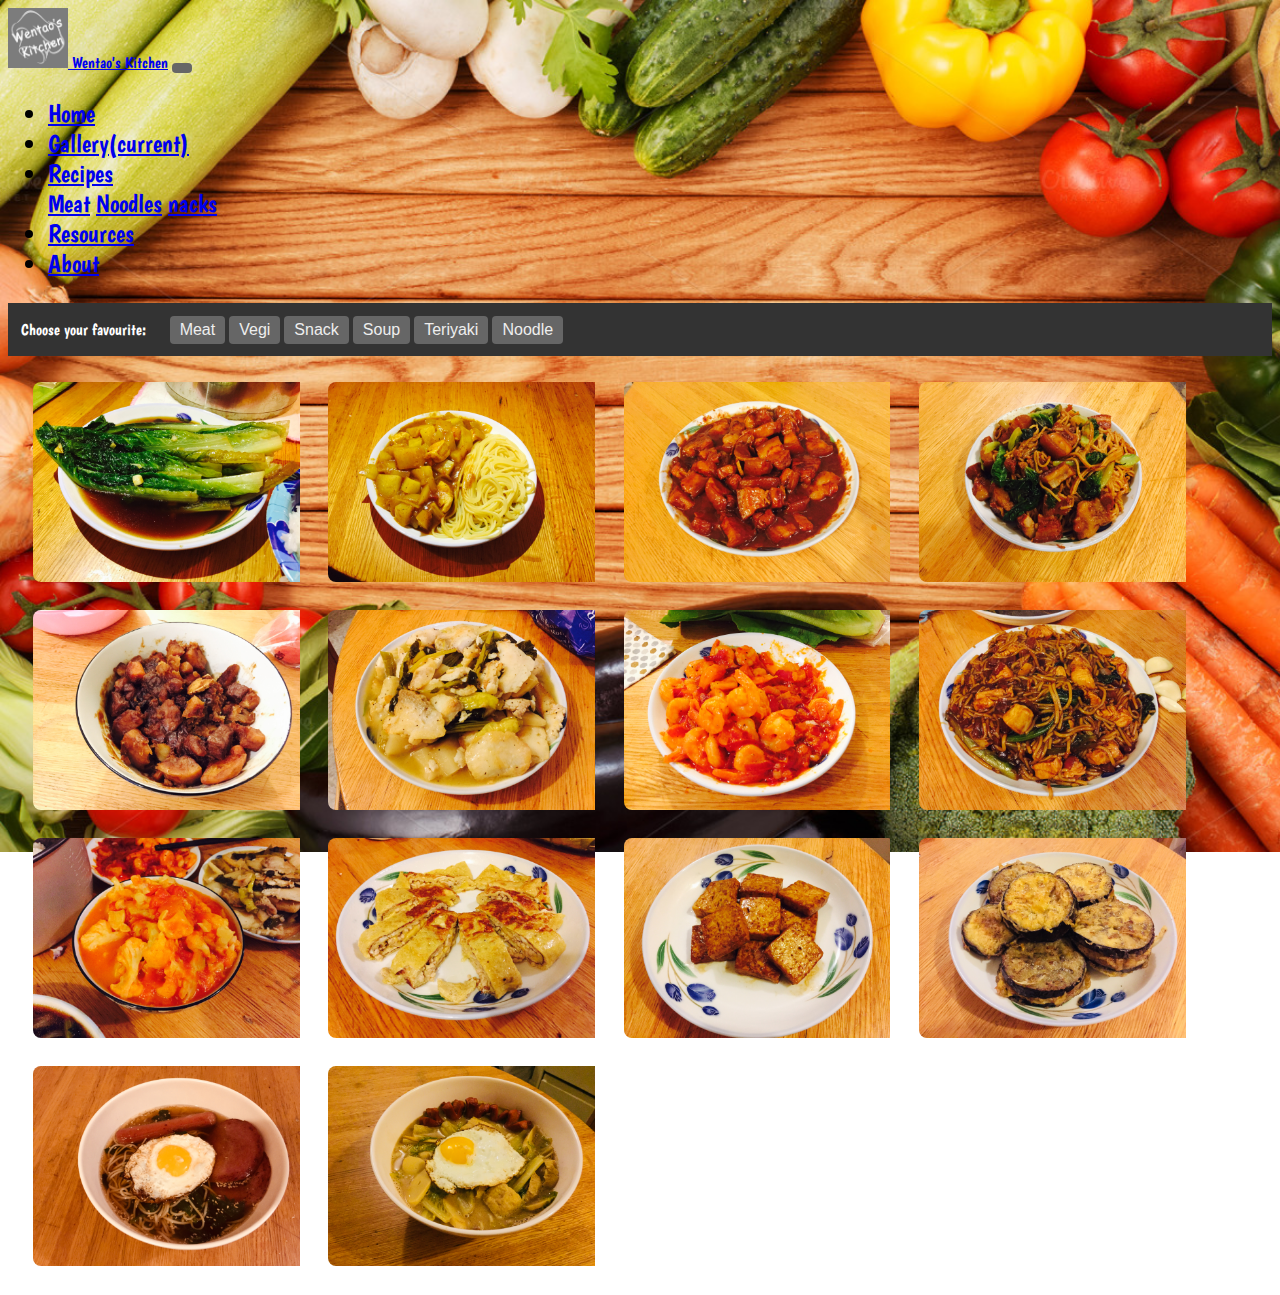
<file: gallery.html>
<!DOCTYPE html>
<html>
<head>
	<title>Gallery</title>
	<!-- Required meta tags -->
    <meta charset="utf-8">
    <meta name="viewport" content="width=device-width, initial-scale=1, shrink-to-fit=no">
    <!-- Bootstrap CSS -->
    <link rel="stylesheet" 
    href="https://maxcdn.bootstrapcdn.com/bootstrap/4.0.0-beta.2/css/bootstrap.min.css" 
    integrity="sha384-PsH8R72JQ3SOdhVi3uxftmaW6Vc51MKb0q5P2rRUpPvrszuE4W1povHYgTpBfshb" 
    crossorigin="anonymous">

    <link rel="stylesheet" href="css/style.css">
</head>
<body>

  <!-- nav bar with logo on the left and menus on the right -->
  <nav class="navbar navbar-expand-lg navbar-dark bg-dark justify-content-between">
      <a class="navbar-brand" href="index.html">
        <img src="img/logo4.jpg" width="60" height="60" class="d-inline-block mb-0 h1" alt="" id="title">  Wentao's Kitchen</a>
      <button class="navbar-toggler" type="button" data-toggle="collapse" data-target="#navbarNavDropdown" aria-controls="navbarNavDropdown" aria-expanded="false" aria-label="Toggle navigation">
        <span class="navbar-toggler-icon"></span>
      </button>

      <div class="collapse navbar-collapse justify-content-end" id="navbarNavDropdown">
        <ul class="navbar-nav">
            <li class="nav-item">
              <a class="nav-link" href="index.html">Home</a>
            </li>
            
            <li class="nav-item active">
              <a class="nav-link" href="gallery.html">Gallery<span class="sr-only">(current)</span></a>
            </li>
            
            <li class="nav-item dropdown">
              <a class="nav-link dropdown-toggle" href="#" id="navbarDropdownMenuLink" data-toggle="dropdown" aria-haspopup="true" aria-expanded="false">Recipes
              </a>
                <div class="dropdown-menu" aria-labelledby="navbarDropdownMenuLink">
                    <a class="dropdown-item" href="meat.html">Meat</a>
                    <a class="dropdown-item" href="staple.html">Noodles</a>
                    <a class="dropdown-item" href="snack.html">nacks</a>
                </div>
            </li>
          
          <li class="nav-item">
              <a class="nav-link" href="resource.html">Resources</a>
            </li>

            <li class="nav-item">
              <a class="nav-link" href="about.html">About</a>
            </li>


        </ul>
    </div>
  </nav>

  <div class="controls">
        <label>Choose your favourite: </label>
        <button class="filter" data-filter=".meat">Meat</button>
        <button class="filter" data-filter=".vegi">Vegi</button>
        <button class="filter" data-filter=".snack">Snack</button>
        <button class="filter" data-filter=".soup">Soup</button>
        <button class="filter" data-filter=".teri">Teriyaki</button>
        <button class="filter" data-filter=".noodle">Noodle</button>
  </div>

  <div class="container" id="Container">
        <!-- Fail Message Div Here -->
        <div class="fail-message"><span>No Items were found matching the current filters</span></div>
        <!-- sort me -->
        <div class="mix vegi">
          <img src="img/gallery1.jpg">
        </div>
        <div class="mix noodle meat">
          <img src="img/gallery2.jpg">
        </div>
        <div class="mix meat">
          <img src="img/gallery3.jpg">
        </div>
        <div class="mix noodle meat teri">
          <img src="img/gallery4.jpg">
        </div>
        <div class="mix meat">
          <img src="img/gallery5.jpg">
        </div>
        <div class="mix meat">
          <img src="img/gallery6.jpg">
        </div>
        <div class="mix meat">
          <img src="img/gallery7.jpg">
        </div>
        <div class="mix noodle meat teri">
          <img src="img/gallery8.jpg">
        </div>
        <div class="mix vegi soup">
          <img src="img/gallery9.jpg">
        </div>
        <div class="mix snack teri">
          <img src="img/gallery10.jpg">
        </div>
        <div class="mix snack teri">
          <img src="img/gallery11.jpg">
        </div>
        <div class="mix meat vegi snack">
          <img src="img/gallery12.jpg">
        </div>
        <div class="mix noodle soup meat">
          <img src="img/gallery13.jpg">
        </div>
        <div class="mix noodle soup vegi">
          <img src="img/gallery14.jpg">
        </div>
    </div>







	<!-- Optional JavaScript -->
    <!-- jQuery first, then Popper.js, then Bootstrap JS -->
	<script src="http://code.jquery.com/jquery-2.2.4.min.js" integrity="sha256-BbhdlvQf/xTY9gja0Dq3HiwQF8LaCRTXxZKRutelT44=" crossorigin="anonymous"></script>
    <script src="https://cdnjs.cloudflare.com/ajax/libs/popper.js/1.12.3/umd/popper.min.js" 
    integrity="sha384-vFJXuSJphROIrBnz7yo7oB41mKfc8JzQZiCq4NCceLEaO4IHwicKwpJf9c9IpFgh" 
    crossorigin="anonymous"></script>
    <script src="https://maxcdn.bootstrapcdn.com/bootstrap/4.0.0-beta.2/js/bootstrap.min.js" 
    integrity="sha384-alpBpkh1PFOepccYVYDB4do5UnbKysX5WZXm3XxPqe5iKTfUKjNkCk9SaVuEZflJ" 
    crossorigin="anonymous"></script>
    <script type="text/javascript" src="jquery.mixitup.min.js"></script>

    <script type="text/javascript">
    $(document).ready(function(){});

    $('#reset').click(function() {
        $('#Container').mixItUp('filter', '');
    });

    $(function() {

        $('#Container').mixItUp({
            load: {
                filter: 'all'
            },
            controls: {
                toggleFilterButtons: true, 
                toggleLogic: 'and' 
            },
            animation: {
                enable: true,
                effects: 'fade scale stagger',
                duration: 1000,
                easing: 'ease',
                perspectiveDistance: '3000',
                perspectiveOrigin: '50% 50%',
                queue: true,
                queueLimit: 1,
                animateChangeLayout: false,
                animateResizeContainer: false,
                animateResizeTargets: false,
                staggerSequence: false,
                reverseOut: false
            }
        });
    });
    </script>


</body>
</html>
</file>
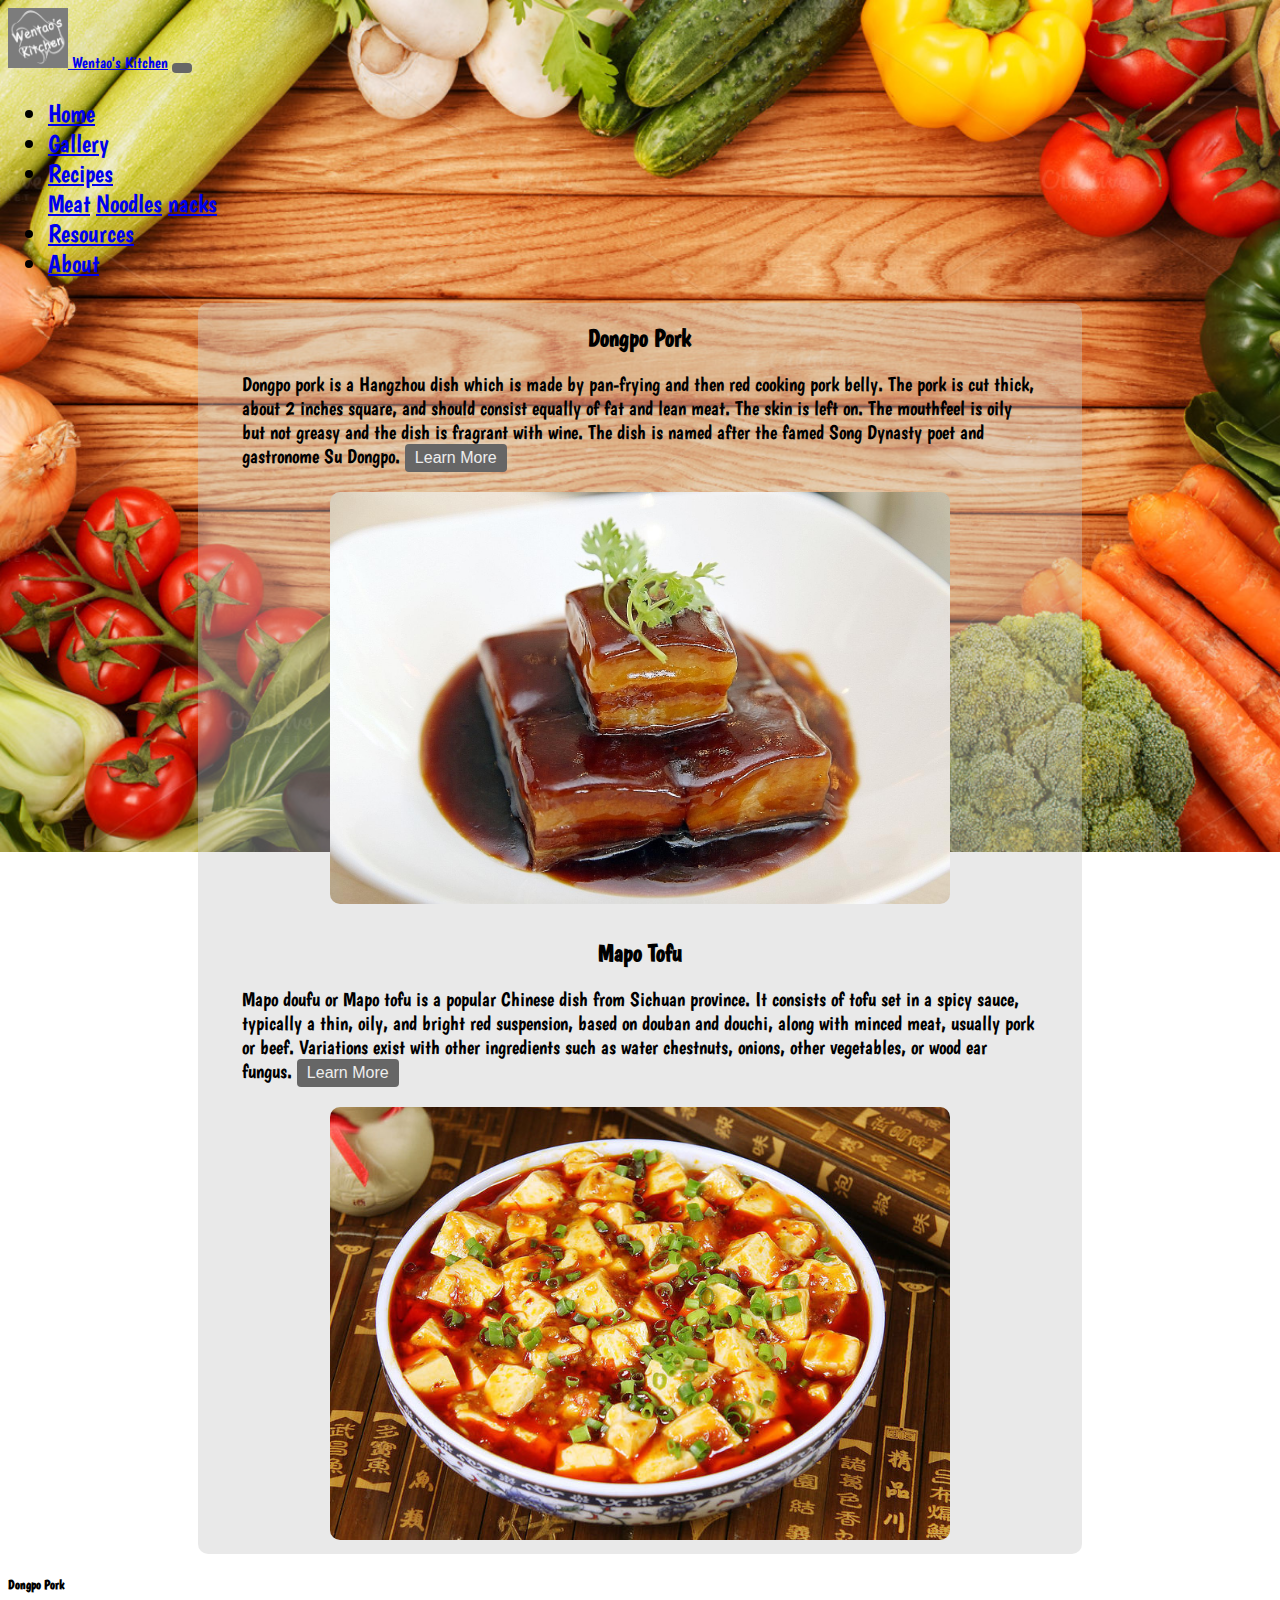
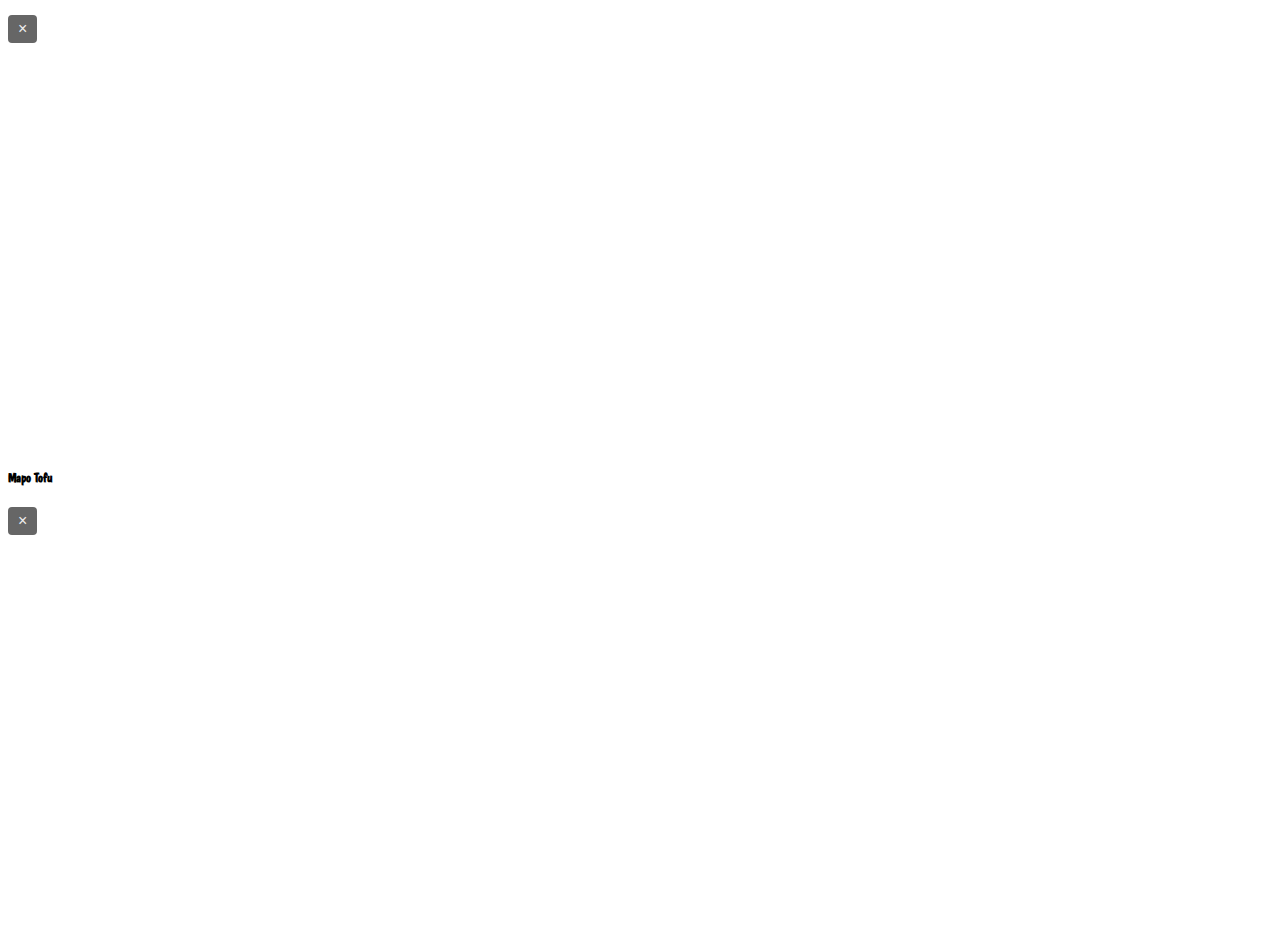
<file: resource.html>
<!DOCTYPE html>
<html>
<head>
    <title>Resource</title>
    <!-- Required meta tags -->
    <meta charset="utf-8">
    <meta name="viewport" content="width=device-width, initial-scale=1, shrink-to-fit=no">
    <!-- Bootstrap CSS -->
    <link rel="stylesheet" 
    href="https://maxcdn.bootstrapcdn.com/bootstrap/4.0.0-beta.2/css/bootstrap.min.css" 
    integrity="sha384-PsH8R72JQ3SOdhVi3uxftmaW6Vc51MKb0q5P2rRUpPvrszuE4W1povHYgTpBfshb" 
    crossorigin="anonymous">

    <link rel="stylesheet" href="css/style.css">
</head>
<body>

  <!-- nav bar with logo on the left and menus on the right -->
  <nav class="navbar navbar-expand-lg navbar-dark bg-dark justify-content-between">
      <a class="navbar-brand" href="index.html">
        <img src="img/logo4.jpg" width="60" height="60" class="d-inline-block mb-0 h1" alt="" id="title">  Wentao's Kitchen</a>
      <button class="navbar-toggler" type="button" data-toggle="collapse" data-target="#navbarNavDropdown" aria-controls="navbarNavDropdown" aria-expanded="false" aria-label="Toggle navigation">
        <span class="navbar-toggler-icon"></span>
      </button>

      <div class="collapse navbar-collapse justify-content-end" id="navbarNavDropdown">
        <ul class="navbar-nav">
            <li class="nav-item">
              <a class="nav-link" href="index.html">Home</a>
            </li>
            
            <li class="nav-item">
              <a class="nav-link" href="gallery.html">Gallery</a>
            </li>
            
            <li class="nav-item dropdown">
              <a class="nav-link dropdown-toggle" href="#" id="navbarDropdownMenuLink" data-toggle="dropdown" aria-haspopup="true" aria-expanded="false">Recipes
              </a>
                <div class="dropdown-menu" aria-labelledby="navbarDropdownMenuLink">
                    <a class="dropdown-item" href="meat.html">Meat</a>
                    <a class="dropdown-item" href="staple.html">Noodles</a>
                    <a class="dropdown-item" href="snack.html">nacks</a>
                </div>
            </li>
          
          <li class="nav-item active">
              <a class="nav-link" href="resource.html">Resources</a>
            </li>

            <li class="nav-item">
              <a class="nav-link" href="about.html">About</a>
            </li>
        </ul>
    </div>
  </nav>

    <div id = "wrap">
        <div class = "dish">
            <h2>Dongpo Pork</h2>
            <p>Dongpo pork is a Hangzhou dish which is made by pan-frying and then red cooking pork belly. The pork is cut thick, about 2 inches square, and should consist equally of fat and lean meat. The skin is left on. The mouthfeel is oily but not greasy and the dish is fragrant with wine. The dish is named after the famed Song Dynasty poet and gastronome Su Dongpo.  
            <button type="button" class="btn btn-info" data-toggle="modal" data-target="#porkModal">
                    Learn More
                </button></p>
            <img src="img/dongpuo.jpg">
        </div>

        <div class = "dish">
            <h2>Mapo Tofu</h2>
            <p>Mapo doufu or Mapo tofu is a popular Chinese dish from Sichuan province. It consists of tofu set in a spicy sauce, typically a thin, oily, and bright red suspension, based on douban and douchi, along with minced meat, usually pork or beef. Variations exist with other ingredients such as water chestnuts, onions, other vegetables, or wood ear fungus.  
            <button type="button" class="btn btn-info" data-toggle="modal" data-target="#mapoModal">
                    Learn More
                </button></p>
            <img src="img/mapo.jpg">
        </div>
            
    </div>

    <!-- Modal -->
    <div class="modal fade" id="porkModal" tabindex="-1" role="dialog" aria-labelledby="exampleModalLabel" aria-hidden="true">
      <div class="modal-dialog" role="document">
        <div class="modal-content">
          <div class="modal-header">
            <h5 class="modal-title" id="exampleModalLabel">Dongpo Pork</h5>
            <button type="button" class="close" data-dismiss="modal" aria-label="Close" id = "close1">
              <span aria-hidden="true">&times;</span>
            </button>
          </div>
          <div class="modal-body">
                <iframe width = 100% height = 400px id = "myVideoPlayer1"
                src="https://www.youtube.com/embed/lbyf8NkT5zA?enablejsapi=1&version=3&playerapiid=ytplayer" frameborder="0" allowfullscreen="true" allowscriptaccess="always">
                </iframe>
          </div>

        </div>
      </div>
    </div>

    <div class="modal fade" id="mapoModal" tabindex="-1" role="dialog" aria-labelledby="exampleModalLabel" aria-hidden="true">
      <div class="modal-dialog" role="document">
        <div class="modal-content">
          <div class="modal-header">
            <h5 class="modal-title" id="exampleModalLabel">Mapo Tofu</h5>
            <button type="button" class="close" data-dismiss="modal" aria-label="Close" id = "close2">
              <span aria-hidden="true">&times;</span>
            </button>
          </div>
          <div class="modal-body">
                <iframe width = 100% height = 400px id = "myVideoPlayer2"
                src="https://www.youtube.com/embed/ZfsZwwrTFD4?enablejsapi=1&version=3&playerapiid=ytplayer" frameborder="0" allowfullscreen="true" allowscriptaccess="always">
                </iframe>
          </div>

        </div>
      </div>
    </div>





    <!-- Optional JavaScript -->
    <!-- jQuery first, then Popper.js, then Bootstrap JS -->
    <script src="https://code.jquery.com/jquery-3.2.1.slim.min.js" 
    integrity="sha384-KJ3o2DKtIkvYIK3UENzmM7KCkRr/rE9/Qpg6aAZGJwFDMVNA/GpGFF93hXpG5KkN" 
    crossorigin="anonymous"></script>
    <script src="https://cdnjs.cloudflare.com/ajax/libs/popper.js/1.12.3/umd/popper.min.js" 
    integrity="sha384-vFJXuSJphROIrBnz7yo7oB41mKfc8JzQZiCq4NCceLEaO4IHwicKwpJf9c9IpFgh" 
    crossorigin="anonymous"></script>
    <script src="https://maxcdn.bootstrapcdn.com/bootstrap/4.0.0-beta.2/js/bootstrap.min.js" 
    integrity="sha384-alpBpkh1PFOepccYVYDB4do5UnbKysX5WZXm3XxPqe5iKTfUKjNkCk9SaVuEZflJ" 
    crossorigin="anonymous"></script>

    <script type="text/javascript">
      $('#close1').on('click', function() {
        $('#myVideoPlayer1')[0].contentWindow.postMessage('{"event":"command","func":"' + 'stopVideo' + '","args":""}', '*');    
      });

      $('#close2').on('click', function() {
        $('#myVideoPlayer2')[0].contentWindow.postMessage('{"event":"command","func":"' + 'stopVideo' + '","args":""}', '*');    
      });
    </script>





</body>
</html>
</file>
<file: css/style.css>
@import url('https://fonts.googleapis.com/css?family=Boogaloo');


   body{
      font-family: 'Boogaloo', cursive;
      background-image: url(../img/bg1.jpg);
      background-repeat: no-repeat;
      background-position: left top;
      background-attachment: fixed;
      background-size: 100%;
   }

   #navbarNavDropdown{
      font-size: 25px;
   }

   #wrapper{
      width: 70%;
      margin-top: 2px;
      margin-left: 15%;
      border-radius: 10px;
      overflow: hidden;
   }

   #wrapper img{
        border-radius: 10px;
   }

   #wrap{
      width: 70%;
      margin-top: 2px;
      margin-left: 15%;
      border-radius: 10px;
      overflow: hidden;
      background-color: rgba(200, 200, 200, 0.4);
   }

   #wrap img{
        width: 70%;
        margin-left: 15%;
        border-radius: 10px;
        margin-bottom: 10px;
   }

   #wrap h2{
        color:#000;
        text-align: center;
   }

   #wrap h3{
        color:#000;
        text-align: center;
   }

   #wrap p{
        color:#000;
        margin-left: 5%;
        font-size: 20px;
        margin-right: 5%;
   }


   * {
        -webkit-box-sizing: border-box;
        -moz-box-sizing: border-box;
        box-sizing: border-box;
    }

    /* Mix Styles */

    .container {
        position: relative;
        padding: 2% 2% 0;
        height: 200px;
    }

    .container:after {
        display: inline-block;
        width: 100%;
    }
   

    .container .mix{
        display: inline-block;
        width: 100%;
    }

    .container .mix {
        margin-bottom: 2%;
        border-radius: 8px;
        display: none;
        height: 200px;
        overflow: hidden;

    }

    .container .mix img{
        height: 200px;
        display: block;
    }

   .container .mix:after {
        display: inline-block;
        vertical-align: top;
        padding: 4% 6%;
    }
       
   .container .mix:before {
        display: inline-block;
        padding-top: 60%;
    }

    /* larger phones and tablet size */
        @media all and (min-width: 768px) {
            .container .mix, .container .gap {
                width: 48%;
            }
        }
        /* Desktop and larger screens */
        @media all and (min-width: 1024px) {
            .container .mix,
            .container .gap {
                width: 24%;
            }
        }

        /* Control Styles*/
        .controls {
            background-color: #333;
            padding: 1%;
            color: white;
        }
        label {
            font-weight: 400;
            margin: 0 20px 0 0;
        }
        button {
            display: inline-block;
            padding: 5px 10px;
            background-color: #666;
            border: 0;
            color: #EEE;
            font-size: 16px;
            font-weight: 100;
            border-radius: 4px;
            cursor: pointer;
        }
        button.active {
            background: #999;
        }
        button:focus {
            outline: 0 none;
        }
        button + label {
            margin-left: 1em;
        }

        /* Fail Message */
        .container .fail-message {
            position: absolute;
            top: 0;
            bottom: 0;
            left: 0;
            right: 0;
            padding: 2%;
            text-align: center;
            opacity: 0;
            pointer-events: none;
        }
        .container .fail-message:before {
            content: '';
            display: inline-block;
            height: 100%;
            vertical-align: middle;
        }
        .container.fail .fail-message {
            content: '';
            opacity: 1;
            pointer-events: all;
        }
        .container .fail-message span {
            display: inline-block;
            font-weight: 500;
            color: #333;
            font-size: 20px;
            vertical-align: middle;
        }

    /*side navbar*/
    #sideNav ul {
        position: fixed;
        top: 35%;
        left: 0%;
        list-style-type: none;
    }

    #sideNav ul li {
        width: 100px;
        padding: 2px;
        margin-bottom: 3px;
        background-color: #444;
        cursor: pointer;
        font-size: 20px;
        color:#FFF;
        border-radius: 10px;
        text-align: center;
    }

    #sideNav ul li:hover {
         background-color: #777;
    }

    .dish{
        margin-top: 20px;
    }

    #wrap1{
      width: 90%;
      margin-top: 10px;
      margin-left: 5%;
      border-radius: 5px;
      overflow: hidden;
      background-color: rgba(200, 200, 200, 0.4);
    }

    #wrap1 img{
        width: 30%;
        margin-left: 5%;
        margin-top: 10px;
        margin-bottom: 10px;
        border-radius: 10px;
        display: inline-block;
    }

    #intro{
        display: inline-block;
        width: 50%;
        margin-left: 5%;
        font-size: 20px;
    }
</file>
